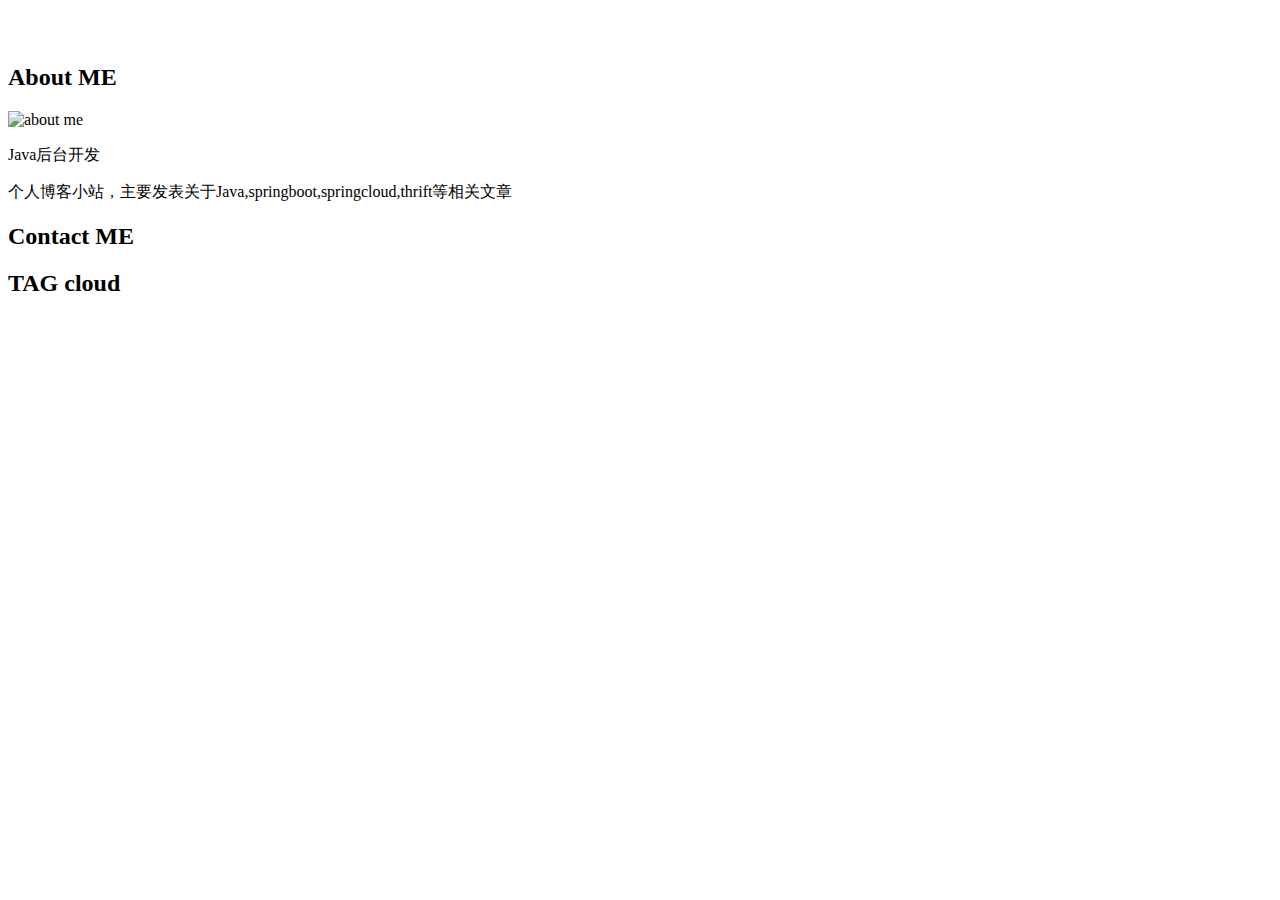
<file: src/main/resources/templates/themes/jantent/index.html>
<!DOCTYPE html>
<html lang="en" xmlns:th="http://www.thymeleaf.org">
<div th:replace="themes/jantent/header::header(null,null)"></div>
<body>
<div class="am-g am-g-fixed blog-fixed index-page">
    <div class="am-u-md-8 am-u-sm-12">
        <div th:each="article: ${articles.list}">

            <article class="am-g blog-entry-article">
                <div class="am-u-lg-6 am-u-md-12 am-u-sm-12 blog-entry-img">
                    <img th:src="@{${commons.show_thumb(article)}}" alt="" class="am-u-sm-12"/>
                </div>
                <div class="am-u-lg-6 am-u-md-12 am-u-sm-12 blog-entry-text">
                    <!-- 文章分类 -->
                    <span class="blog-color" th:utext="${commons.show_categories(article.categories)}"></span>
                    <span>&nbsp;&nbsp;&nbsp;</span>
                    <!-- 发布时间 -->
                    <span th:text="'发布于 '+ ${commons.fmtdate(article.created)}"></span>
                    <h2>
                        <div><a th:href="${commons.permalink(article)}"
                                th:text="${article.title}"></a>
                        </div>
                    </h2>
                    <!-- 文章摘要-->
                    <div th:utext="${commons.intro(article,75)}"></div>
                </div>
            </article>

        </div>

        <div class="am-pagination">
            <div th:replace="comm/macros::pageNav(${articles},'←','→','page')"></div>
        </div>
    </div>


    <div class="am-u-md-4 am-u-sm-12 blog-sidebar">
        <div class="blog-sidebar-widget blog-bor">
            <h2 class="blog-text-center blog-title"><span>About ME</span></h2>
            <img th:src="@{/jantent/assets/img/f161.jpg}" alt="about me" class="blog-entry-img"/>
            <p>
                Java后台开发
            </p>
            <p>个人博客小站，主要发表关于Java,springboot,springcloud,thrift等相关文章</p>
        </div>
        <div class="blog-sidebar-widget blog-bor">
            <h2 class="blog-text-center blog-title"><span>Contact ME</span></h2>
            <p>
                <a th:href="@{https://github.com/972152412}"><span class="am-icon-github am-icon-fw blog-icon"></span></a>
                <a href=""><span class="am-icon-weibo am-icon-fw blog-icon"></span></a>
            </p>
        </div>
        <div class="blog-clear-margin blog-sidebar-widget blog-bor am-g ">
            <h2 class="blog-title"><span>TAG cloud</span></h2>
            <div class="am-u-sm-12 blog-clear-padding">
                    <th:block th:each="c : ${categories}">
                            <th:block th:if="${c.name == '默认分类'}">
                                <a th:href="${commons.showCategoryUrl(c)}" class="blog-tag">
                                    <th:block th:text="${c.name}"/>
                                    <th:block th:text="' ('+${c.count}+')'"/>
                                </a>
                            </th:block>
                            <th:block th:unless="${c.name == '默认分类'}">
                                <a th:href="${commons.showCategoryUrl(c)}" class="blog-tag">
                                    <th:block th:text="${c.name}"/>
                                    <th:block th:text="' ('+${c.count}+')'"/>
                                    <span class="caret"></span>
                                </a>
                            </th:block>

                    </th:block>
            </div>
        </div>
    </div>
</div>
</body>
<div th:replace="themes/jantent/footer::footer"></div>
</html>
</file>
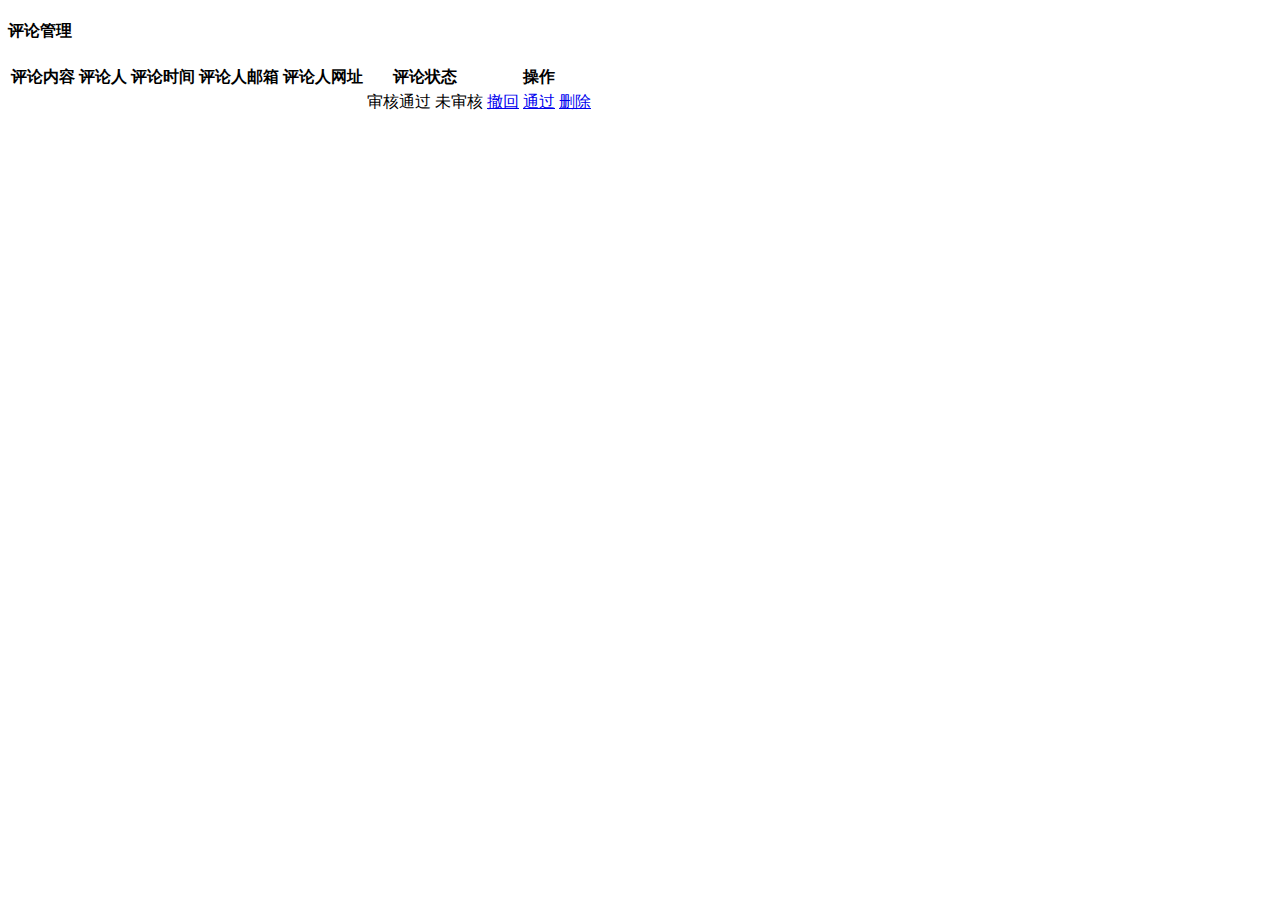
<file: src/main/resources/templates/admin/comment_list.html>
<!DOCTYPE html>
<html lang="en" xmlns:th="http://www.thymeleaf.org" th:with="title='评论管理',active='comments'">
<header th:replace="admin/header::headerFragment(${title},${active})"></header>
<body class="fixed-left">
<div id="wrapper">
    <div th:replace="admin/header::header-body"></div>
    <div class="content-page">
        <div class="content">
            <div class="container">
                <div class="row">
                    <div class="col-sm-12">
                        <h4 class="page-title">评论管理</h4>
                    </div>
                    <div class="col-md-12">
                        <table class="table table-striped table-bordered">
                            <thead>
                            <tr>
                                <th>评论内容</th>
                                <th>评论人</th>
                                <th>评论时间</th>
                                <th>评论人邮箱</th>
                                <th>评论人网址</th>
                                <th>评论状态</th>
                                <th>操作</th>
                            </tr>
                            </thead>
                            <tbody>
                            <th:block th:each="comment : ${comments.list}">
                                <tr th:attr="cid=${comment.coid}">
                                    <td>
                                        <a th:href="@{${commons.site_url('/article/')}+${comment.cid}+'#comments'}"
                                           target="_blank" th:utext="${commons.article(comment.content)}"></a>
                                    </td>
                                    <td th:text="${comment.author}"></td>
                                    <td th:text="${commons.fmtdate(comment.created, 'yyyy-MM-dd HH:mm:ss')}"></td>
                                    <td th:text="${comment.mail}"></td>
                                    <td><a th:href="@{${comment.url}}" target="_blank" th:text="${comment.url}"></a>
                                    </td>
                                    <td>
                                        <th:block th:if="${comment.status == 'approved'}">
                                            <span class="label label-success">审核通过</span>
                                        </th:block>
                                        <th:block th:if="${comment.status == 'not_audit'}">
                                            <span class="label label-default">未审核</span>
                                        </th:block>
                                    </td>
                                    <td>
                                        <th:block th:if="${comment.status == 'approved'}">
                                            <a href="javascript:void(0)"
                                               th:onclick="'withdraw('+${comment.coid}+');'"
                                               class="btn btn-success btn-sm waves-effect waves-light m-b-5"><i
                                                    class="fa fa-check-square-o"></i> <span>撤回</span></a>
                                        </th:block>
                                        <th:block th:if="${comment.status == 'not_audit'}">
                                            <a href="javascript:void(0)"
                                               th:onclick="'pass('+${comment.coid}+');'"
                                               class="btn btn-success btn-sm waves-effect waves-light m-b-5"><i
                                                    class="fa fa-check-square-o"></i> <span>通过</span></a>
                                        </th:block>
                                        <a href="javascript:void(0)" th:onclick="'delComment('+${comment.coid}+');'"
                                           class="btn btn-danger btn-sm waves-effect waves-light m-b-5"><i
                                                class="fa fa-trash-o"></i> <span>删除</span></a>
                                    </td>
                                </tr>
                            </th:block>
                            </tbody>
                        </table>
                        <div th:replace="comm/macros :: pageAdminNav(${comments})"></div>
                    </div>
                </div>
                <div th:replace="admin/footer :: footer-content"></div>
            </div>
        </div>
    </div>
</div>
<div th:replace="admin/footer :: footer"></div>
<script type="text/javascript">
    /*<![CDATA[*/
    var tale = new $.tale();

    function delComment(coid) {
        tale.alertConfirm({
            title: '确定删除该评论吗?',
            then: function () {
                tale.post({
                    url: '/admin/comments/delete',
                    data: {coid: coid},
                    success: function (result) {
                        if (result && result.success) {
                            tale.alertOkAndReload('评论删除成功');
                        } else {
                            tale.alertError(result.msg || '评论删除失败');
                        }
                    }
                });
            }
        });
    }

    function pass(coid) {
        tale.alertConfirm({
            title: '确定审核通过吗?',
            then: function () {
                tale.post({
                    url: '/admin/comments/status',
                    data: {coid: coid, status: "approved"},
                    success: function (result) {
                        if (result && result.success) {
                            tale.alertOkAndReload('评论状态设置成功');
                        } else {
                            tale.alertError(result.msg || '评论状态设置失败');
                        }
                    }
                });
            }
        });
    }

    function withdraw(coid) {
        tale.alertConfirm({
            title: '确定撤回该评论吗?',
            then: function () {
                tale.post({
                    url: '/admin/comments/status',
                    data: {coid: coid, status: "not_audit"},
                    success: function (result) {
                        if (result && result.success) {
                            tale.alertOkAndReload('评论状态设置成功');
                        } else {
                            tale.alertError(result.msg || '评论状态设置失败');
                        }
                    }
                });
            }
        });
    }

    /*]]>*/
</script>
</body>
</html>
</file>
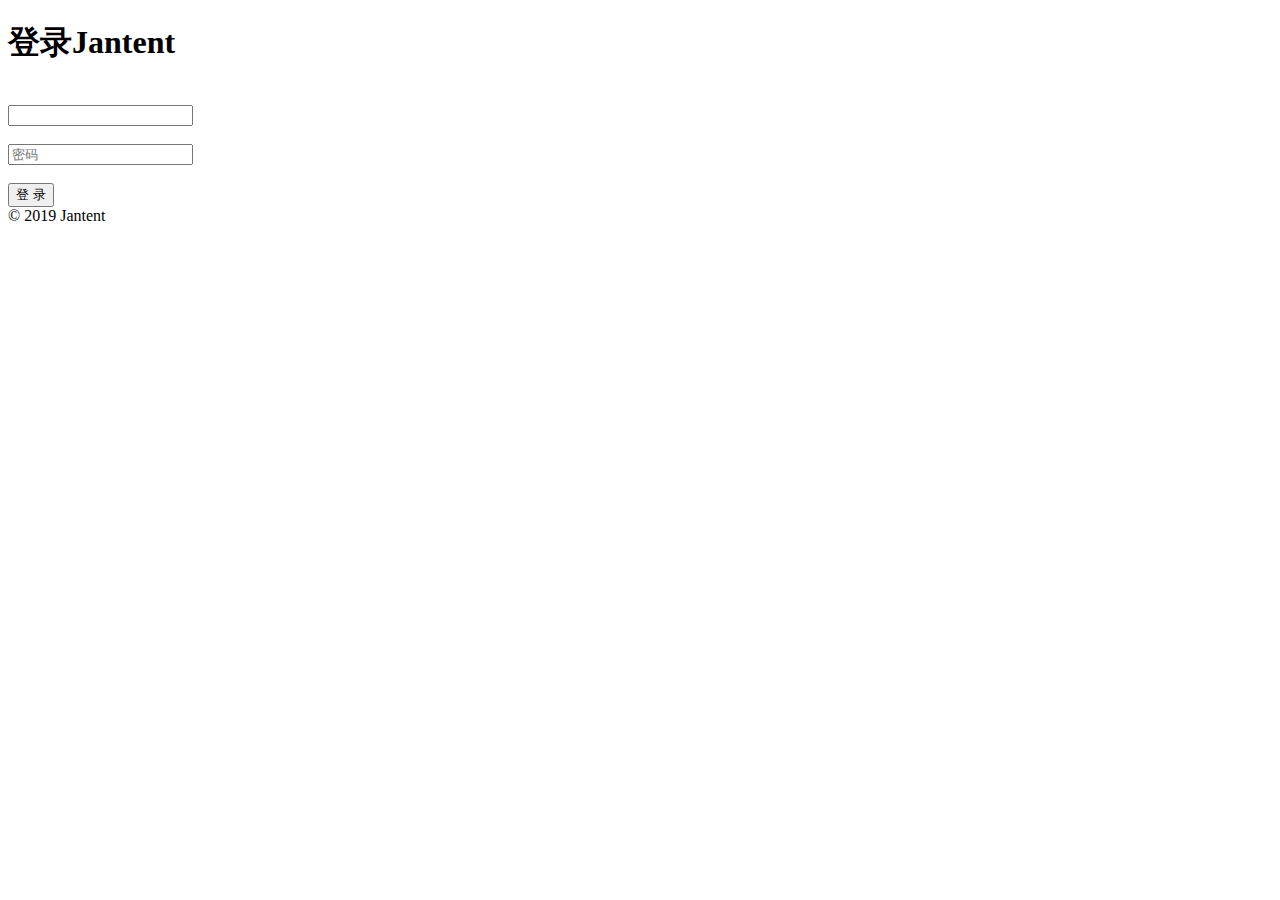
<file: src/main/resources/templates/admin/login.html>
<!Doctype html>
<html lang="en" xmlns:th="http://www.thymeleaf.org">
<head>
    <meta charset="utf-8">
    <meta http-equiv="X-UA-Compatible" content="IE=edge">
    <meta name="viewport"
          content="width=device-width, initial-scale=1, maximum-scale=1, user-scalable=no">
    <title>登录博客后台</title>

    <meta http-equiv="Cache-Control" content="no-siteapp"/>
    <link rel="shortcut icon" th:href="@{/admin/images/favicon.png}"/>

    <script th:src="@{//cdn.bootcss.com/jquery/2.2.3/jquery.min.js}"></script>
    <script th:src="@{/jantent/assets/js/amazeui.min.js}"></script>
    <link rel="stylesheet" th:href="@{/jantent/assets/css/amazeui.min.css}"/>
    <link rel="stylesheet" th:href="@{/jantent/assets/css/app.css}"/>
    <script th:src="@{/admin/js/base.js}"></script>
</head>
<body>

<div class="log">
    <div class="am-g">
        <div class="am-u-lg-3 am-u-md-6 am-u-sm-8 am-u-sm-centered log-content">
            <h1 class="log-title am-animation-slide-top">登录Jantent</h1>
            <br>
            <form class="am-form" id="loginForm">

                <div class="am-input-group am-radius am-animation-slide-left">
                    <input type="text" class="am-radius" name="username"/>
                    <span class="am-input-group-label log-icon am-radius"><i
                            class="am-icon-user am-icon-sm am-icon-fw"></i></span>
                </div>
                <br>
                <div class="am-input-group am-animation-slide-left log-animation-delay">
                    <input  class="am-form-field am-radius log-input" placeholder="密码" name="password" type="password"/>
                    <span class="am-input-group-label log-icon am-radius"><i
                            class="am-icon-lock am-icon-sm am-icon-fw"></i></span>
                </div>
                <br>
                <button type="button"
                        class="am-btn am-btn-primary am-btn-block am-btn-lg am-radius am-animation-slide-bottom log-animation-delay"
                 onclick="checkForm()">
                    登&nbsp;录
                </button>
            </form>
        </div>
    </div>

    <footer class="log-footer">
        © 2019 Jantent
    </footer>
</div>

<script type="text/javascript">
    /*<![CDATA[*/
    var tale = new $.tale();
    function checkForm() {
        tale.post({
            url: '/admin/login',
            data: $("#loginForm").serialize(),
            success: function (result) {
                if (result && result.success) {
                    window.location.href = '/admin/index';
                } else {
                    tale.alertError(result.msg || '登录失败');
                }
            }
        });
        return false;
    }
    /*]]>*/
</script>
</body>
</html>
</file>
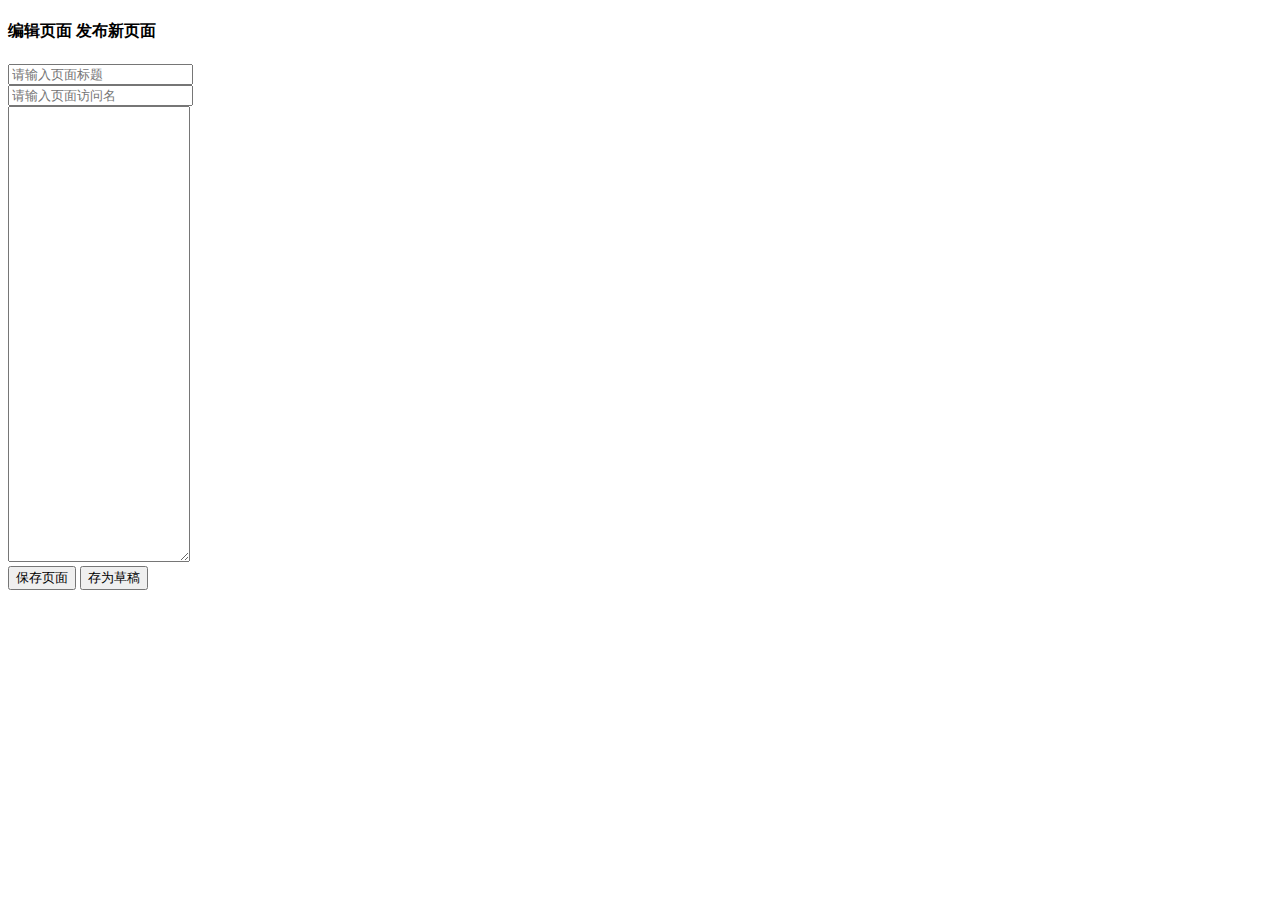
<file: src/main/resources/templates/admin/page_edit.html>
<!DOCTYPE html>
<html lang="en" xmlns:th="http://www.thymeleaf.org" th:with="title='保存页面',active='page'">
<header th:replace="admin/header::headerFragment(${title},${active})"></header>
<link th:href="@{/admin/plugins/toggles/toggles.css}" rel="stylesheet"/>
<link th:href="@{/admin/plugins/md/css/style.css}" rel="stylesheet"/>
<body class="fixed-left">
<div id="wrapper">
    <div th:replace="admin/header::header-body"></div>
    <div class="content-page">
        <div class="content">
            <div class="container">
                <div class="row">
                    <div class="col-sm-12">
                        <h4 class="page-title">
                            <th:block th:if="${null != contents}">
                                编辑页面
                            </th:block>
                            <th:block th:unless="${null != contents}">
                                发布新页面
                            </th:block>
                        </h4>
                    </div>
                    <div class="col-md-12">
                        <form id="articleForm" role="form" novalidate="novalidate">
                            <input type="hidden" name="categories" id="categories"/>
                            <input type="hidden" name="cid" th:value="${contents!=null and contents.cid!=null}?${contents.cid}: ''" id="cid"/>
                            <input type="hidden" name="status" th:value="${contents!=null and contents.status !=null}?${contents.status}: 'publish'" id="status"/>
                            <input type="hidden" name="content" id="content-editor"/>

                            <div class="form-group">
                                <input type="text" class="form-control" placeholder="请输入页面标题" name="title" required=""
                                       aria-required="true"  th:value="${contents!=null and contents.title!=null }?${contents.title}: ''"/>
                            </div>

                            <div class="form-group">
                                <input type="text" class="form-control" placeholder="请输入页面访问名" name="slug" required=""
                                       aria-required="true" th:value="${contents!=null and contents.slug !=null}?${contents.slug}: ''"/>
                            </div>

                            <div class="form-group">
                                <textarea style="height: 450px" autocomplete="off" id="text" name="text" class="markdown-textarea" th:utext="${contents!=null and contents.content !=null}?${contents.content}: ''"></textarea>
                            </div>

                            <div class="text-right">
                                <button type="submit" class="btn btn-primary waves-effect waves-light">保存页面</button>
                                <button type="submit" class="btn btn-warning waves-effect waves-light">存为草稿</button>
                            </div>
                        </form>
                    </div>

                </div>
                <div th:replace="admin/footer :: footer-content"></div>
            </div>
        </div>
    </div>
</div>
<div th:replace="admin/footer :: footer"></div>
<script th:src="@{/admin/plugins/md/js/jquery.scrollto.js}"></script>
<script th:src="@{/admin/plugins/md/js/pagedown.js}"></script>
<script th:src="@{/admin/plugins/md/js/pagedown-extra.js}"></script>
<script th:src="@{/admin/plugins/md/js/diff.js}"></script>
<script th:src="@{/admin/plugins/md/js/md.js}"></script>

<script th:src="@{//cdn.bootcss.com/jquery-toggles/2.0.4/toggles.min.js}"></script>
<script th:src="@{//cdn.bootcss.com/jquery-validate/1.15.1/jquery.validate.min.js}"></script>
<script th:src="@{//cdn.bootcss.com/jquery-validate/1.15.1/localization/messages_zh.min.js}"></script>
<script type="text/javascript">
    /*<![CDATA[*/
    var tale = new $.tale();
    // validate the comment form when it is submitted
    $('#articleForm').validate({
        submitHandler: function (form) {
            $('#content-editor').val($('#text').val());
            $("#articleForm #categories").val($('#multiple-sel').val());
            var params = $("#articleForm").serialize();
            var url = $('#articleForm #cid').val() != '' ? '/admin/page/modify' : '/admin/page/publish';

            tale.post({
                url:url,
                data:params,
                success: function (result) {
                    if (result && result.success) {
                        tale.alertOk({
                            text:'页面保存成功',
                            then: function () {
                                setTimeout(function () {
                                    window.location.href = '/admin/page';
                                }, 500);
                            }
                        });
                    } else {
                        tale.alertError(result.msg || '页面保存失败');
                    }
                }
            });
        }
    });

    var textarea = $('#text'),
        toolbar = $('<div class="markdown-editor" id="md-button-bar" />').insertBefore(textarea.parent())
    preview = $('<div id="md-preview" class="md-hidetab" />').insertAfter('.markdown-editor');

    markdown(textarea, toolbar, preview);
    /*]]>*/
</script>

</body>
</html>
</file>
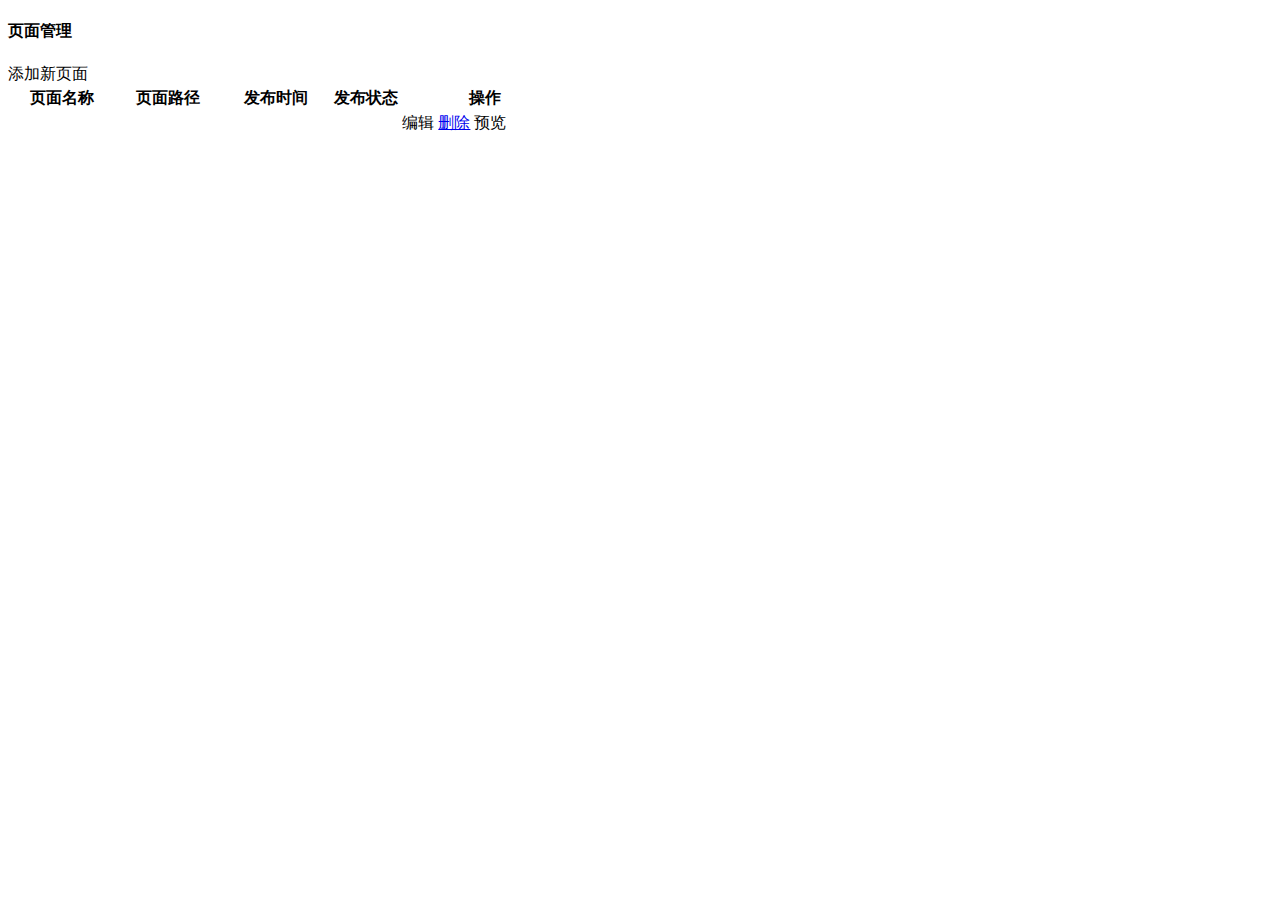
<file: src/main/resources/templates/admin/page_list.html>
<!DOCTYPE html>
<html lang="en" xmlns:th="http://www.thymeleaf.org" th:with="title='页面管理',active='page'">
<header th:replace="admin/header::headerFragment(${title},${active})"></header>
<body class="fixed-left">
<div id="wrapper">
    <div th:replace="admin/header::header-body"></div>
    <div class="content-page">
        <div class="content">
            <div class="container">
                <div class="row">
                    <div class="col-sm-12">
                        <h4 class="page-title">页面管理</h4>
                    </div>
                    <div class="col-md-12">
                        <div class="pull-right">
                            <a th:href="@{/admin/page/new}" class="btn btn-success waves-effect waves-light m-b-5">添加新页面</a>
                        </div>
                        <table class="table table-striped table-bordered">
                            <thead>
                            <tr>
                                <th>页面名称</th>
                                <th>页面路径</th>
                                <th width="20%">发布时间</th>
                                <th width="12%">发布状态</th>
                                <th>操作</th>
                            </tr>
                            </thead>
                            <tbody>
                            <th:block th:each="post : ${articles.list}">
                                <tr th:cid="${post.cid}">
                                    <td th:text="${post.title}"></td>
                                    <td th:text="${post.slug}"></td>
                                    <td th:text="${commons.fmtdate(post.created, 'yyyy-MM-dd HH:mm:ss')}"></td>
                                    <td>
                                        <th:block th:if="${post.status == 'publish'}" th:text="已发布"/>
                                        <th:block th:if="${post.status == 'draft'}" th:text="草稿"/>
                                    </td>
                                    <td>
                                        <a th:href="@{'/admin/page/'+${post.cid}}" class="btn btn-primary btn-sm waves-effect waves-light m-b-5"><i
                                                class="fa fa-edit"></i> <span>编辑</span></a>
                                        <a href="javascript:void(0)" th:onclick="'delPost('+${post.cid}+');'"
                                           class="btn btn-danger btn-sm waves-effect waves-light m-b-5"><i
                                                class="fa fa-trash-o"></i> <span>删除</span></a>
                                        <a class="btn btn-warning btn-sm waves-effect waves-light m-b-5" th:href="@{'/'+${post.slug}}"
                                           target="_blank"><i
                                                class="fa fa-rocket"></i> <span>预览</span></a>
                                    </td>
                                </tr>
                            </th:block>
                            </tbody>
                        </table>
                    </div>
                </div>
                <div th:replace="admin/footer :: footer-content"></div>
            </div>
        </div>
    </div>
</div>
<div th:replace="admin/footer :: footer"></div>
<script type="text/javascript">
    /*<![CDATA[*/
    var tale = new $.tale();
    function delPost(cid) {
        tale.alertConfirm({
            title:'确定删除这个页面吗?',
            then: function () {
                tale.post({
                    url : '/admin/page/delete',
                    data: {cid: cid},
                    success: function (result) {
                        if(result && result.success){
                            tale.alertOkAndReload('页面删除成功');
                        } else {
                            tale.alertError(result.msg || '页面删除失败');
                        }
                    }
                });
            }
        });
    }
    /*]]>*/
</script>
</body>
</html>
</file>
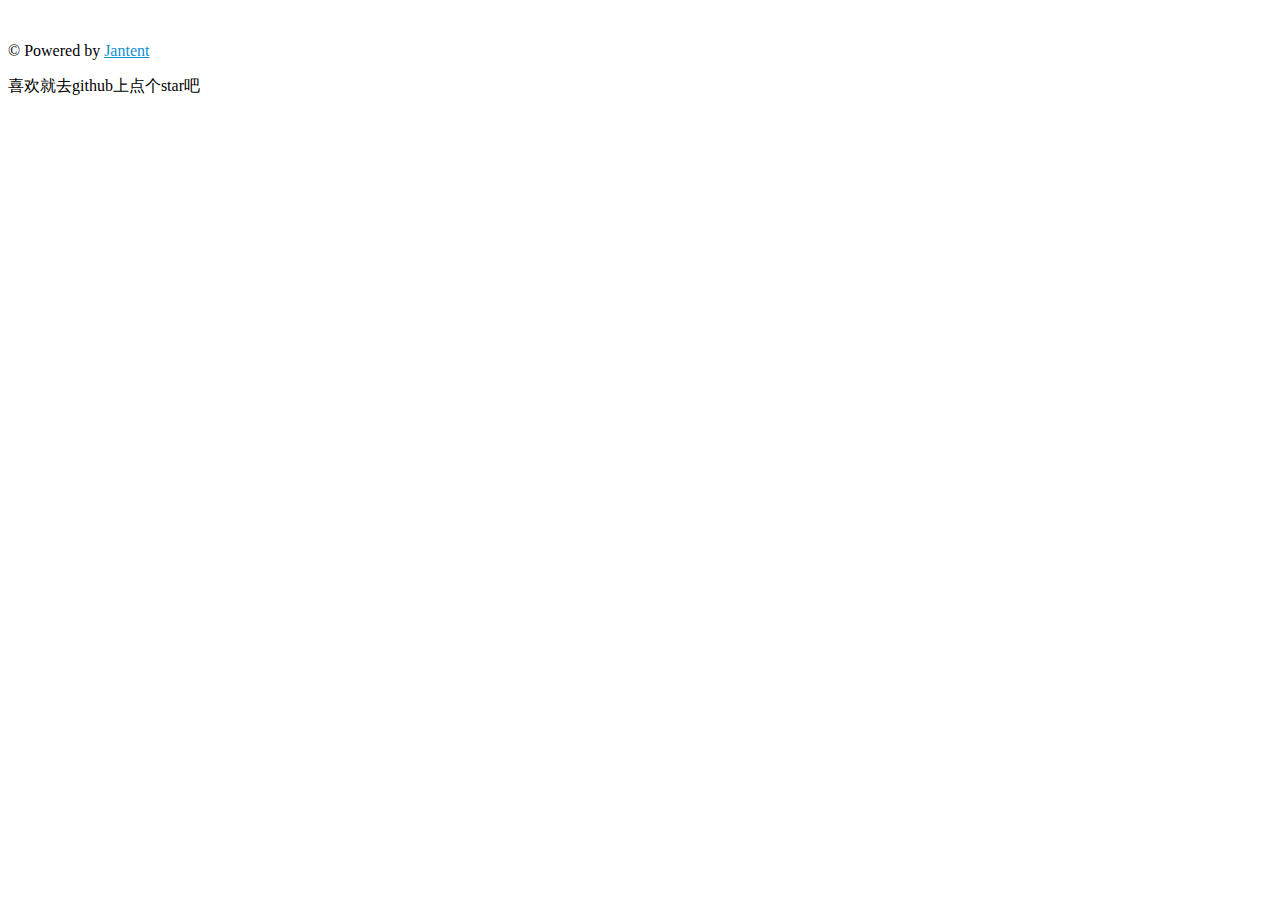
<file: src/main/resources/templates/themes/jantent/footer.html>
<!DOCTYPE html>
<html lang="en" xmlns:th="http://www.thymeleaf.org" th:fragment="footer">
<body>
<footer class="footer bg-white">
    <div class="footer-social">
        <div class="footer-container clearfix">
            <div class="social-list">
            </div>
        </div>
    </div>
    <div class="footer-meta">
        <div class="footer-container">
            <div class="meta-item meta-copyright">
                <div class="meta-copyright-info">
                    <div class="info-text">
                        <a th:href="${commons.site_url()}"  style="display: block;margin: 0 auto;" class="info-logo">
                            <img style="display: block;margin: 0 auto;" th:src="@{/user/img/logo.png}"
                                 th:alt="${commons.site_title()}"/>
                        </a>
                        <br/>
                        <p >&copy; Powered by <a style="color: #0e90d2" href="https://github.com/972152412/Jantent" target="_blank"
                                          rel="nofollow">Jantent</a>
                        </p>
                        <p> 喜欢就去github上点个star吧 </p>
                        <br/>
                    </div>
                </div>
            </div>

        </div>
    </div>
</footer>

<th:block th:if="${is_post}">
    <div id="directory-content" class="directory-content">
        <div id="directory"></div>
    </div>
    <script>
        /*<![CDATA[*/
        var postDirectoryBuild = function () {
            var postChildren = function children(childNodes, reg) {
                        var result = [],
                                isReg = typeof reg === 'object',
                                isStr = typeof reg === 'string',
                                node, i, len;
                        for (i = 0, len = childNodes.length; i < len; i++) {
                            node = childNodes[i];
                            if ((node.nodeType === 1 || node.nodeType === 9) &&
                                    (!reg ||
                                    isReg && reg.test(node.tagName.toLowerCase()) ||
                                    isStr && node.tagName.toLowerCase() === reg)) {
                                result.push(node);
                            }
                        }
                        return result;
                    },
                    createPostDirectory = function (article, directory, isDirNum) {
                        var contentArr = [],
                                titleId = [],
                                levelArr, root, level,
                                currentList, list, li, link, i, len;
                        levelArr = (function (article, contentArr, titleId) {
                            var titleElem = postChildren(article.childNodes, /^h\d$/),
                                    levelArr = [],
                                    lastNum = 1,
                                    lastRevNum = 1,
                                    count = 0,
                                    guid = 1,
                                    id = 'directory' + (Math.random() + '').replace(/\D/, ''),
                                    lastRevNum, num, elem;
                            while (titleElem.length) {
                                elem = titleElem.shift();
                                contentArr.push(elem.innerHTML);
                                num = +elem.tagName.match(/\d/)[0];
                                if (num > lastNum) {
                                    levelArr.push(1);
                                    lastRevNum += 1;
                                } else if (num === lastRevNum ||
                                        num > lastRevNum && num <= lastNum) {
                                    levelArr.push(0);
                                    lastRevNum = lastRevNum;
                                } else if (num < lastRevNum) {
                                    levelArr.push(num - lastRevNum);
                                    lastRevNum = num;
                                }
                                count += levelArr[levelArr.length - 1];
                                lastNum = num;
                                elem.id = elem.id || (id + guid++);
                                titleId.push(elem.id);
                            }
                            if (count !== 0 && levelArr[0] === 1) levelArr[0] = 0;

                            return levelArr;
                        })(article, contentArr, titleId);
                        currentList = root = document.createElement('ul');
                        dirNum = [0];
                        for (i = 0, len = levelArr.length; i < len; i++) {
                            level = levelArr[i];
                            if (level === 1) {
                                list = document.createElement('ul');
                                if (!currentList.lastElementChild) {
                                    currentList.appendChild(document.createElement('li'));
                                }
                                currentList.lastElementChild.appendChild(list);
                                currentList = list;
                                dirNum.push(0);
                            } else if (level < 0) {
                                level *= 2;
                                while (level++) {
                                    if (level % 2) dirNum.pop();
                                    currentList = currentList.parentNode;
                                }
                            }
                            dirNum[dirNum.length - 1]++;
                            li = document.createElement('li');
                            link = document.createElement('a');
                            link.href = '#' + titleId[i];
                            link.innerHTML = !isDirNum ? contentArr[i] :
                            dirNum.join('.') + ' ' + contentArr[i];
                            li.appendChild(link);
                            currentList.appendChild(li);
                        }
                        directory.appendChild(root);
                    };
            createPostDirectory(document.getElementById('post-content'), document.getElementById('directory'), true);
        };
        postDirectoryBuild();
        /*]]>*/
    </script>
</th:block>

<script th:src="@{//cdn.bootcss.com/headroom/0.9.1/headroom.min.js}"></script>
<script th:src="@{//cdn.bootcss.com/highlight.js/9.9.0/highlight.min.js}"></script>
<script th:src="@{//cdn.bootcss.com/instantclick/3.0.1/instantclick.min.js}"></script>
<script th:inline="javascript">
    /*<![CDATA[*/
    var isOk = [[${is_post}]];
    if (isOk) {
        var postDirectory = new Headroom(document.getElementById("directory-content"), {
            tolerance: 0,
            offset: 100,
            classes: {
                initial: "initial",
                pinned: "pinned",
                unpinned: "unpinned"
            }
        });
    }


    var header = new Headroom(document.getElementById("header"), {
        tolerance: 10,
        offset: 80,
        classes: {
            initial: "animated",
            pinned: "slideDown",
            unpinned: "slideUp"
        }
    });
    header.init();
    $('#search-inp').keypress(function (e) {
        var key = e.which; //e.which是按键的值
        if (key == 13) {
            var q = $(this).val();
            if (q && q != '') {
                window.location.href = '/search/' + q;
            }
        }
    });
    /*]]>*/
</script>
<script data-no-instant="">
    /*<![CDATA[*/
    InstantClick.on('change', function (isInitialLoad) {
        var blocks = document.querySelectorAll('pre code');
        for (var i = 0; i < blocks.length; i++) {
            hljs.highlightBlock(blocks[i]);
        }
        if (isInitialLoad === false) {
            if (typeof ga !== 'undefined') ga('send', 'pageview', location.pathname + location.search);
        }
    });
    InstantClick.init('mousedown');
    /*]]>*/
</script>
</body>
</html>
</file>
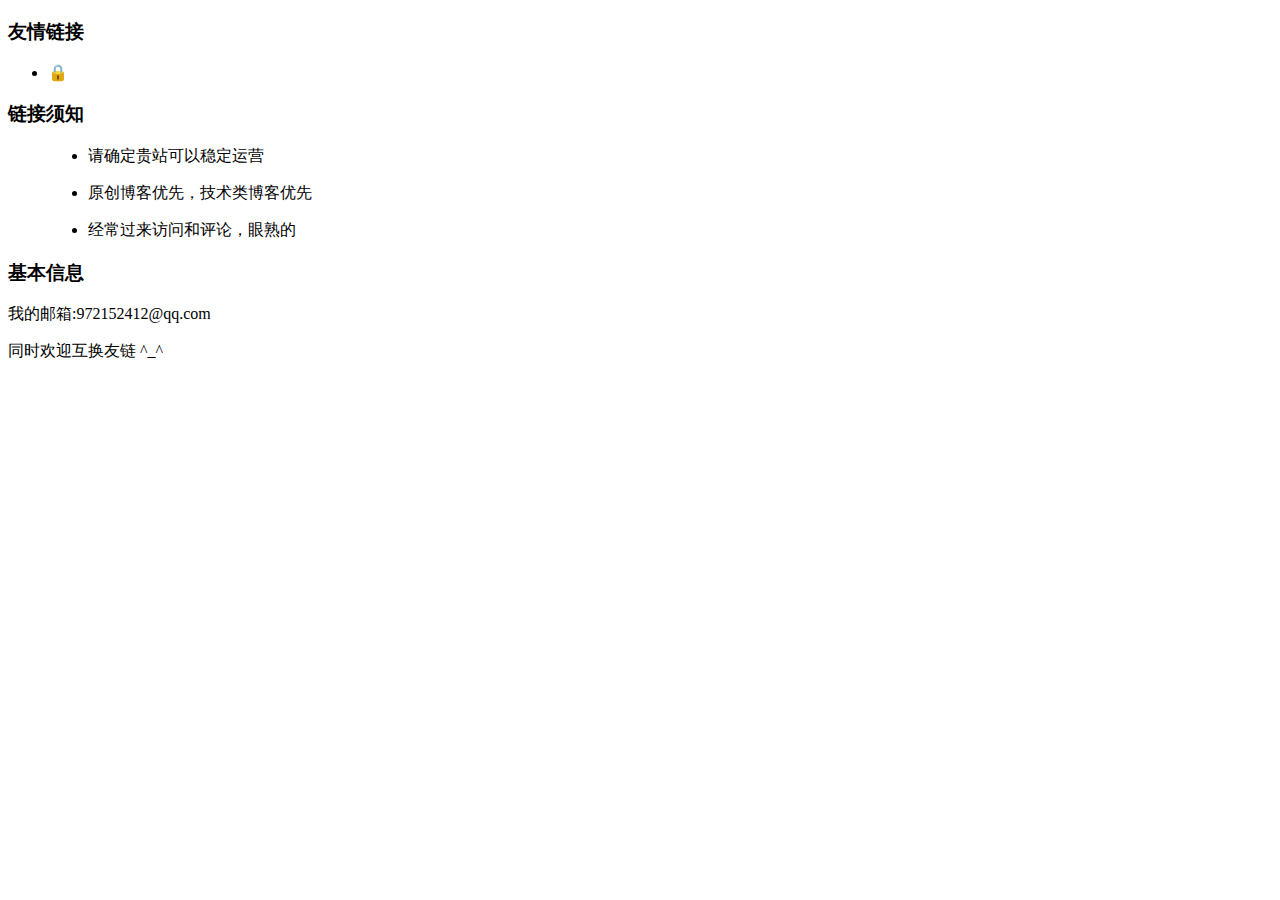
<file: src/main/resources/templates/themes/jantent/links.html>
<!DOCTYPE html>
<html lang="en" xmlns:th="http://www.thymeleaf.org">
<div th:replace="themes/jantent/header::header(title='友情链接',keywords=null)"></div>
<body>
<article class="main-content post-page">
    <div id="post-content" class="post-content">
        <h3>友情链接</h3>
        <ul class="flinks">
            <th:block th:each="link : ${links}">
                <li>🔒 <a th:href="${link.slug}" target="_blank" th:text="${link.name}"></a></li>
            </th:block>
        </ul>
        <h3>链接须知</h3>
        <blockquote>
            <ul>
                <li><p>请确定贵站可以稳定运营</p></li>
                <li><p>原创博客优先，技术类博客优先</p></li>
                <li><p>经常过来访问和评论，眼熟的</p></li>
            </ul>
        </blockquote>
        <h3>基本信息</h3>

        <p>我的邮箱:972152412@qq.com</p>
        <p>同时欢迎互换友链 ^_^</p>
    </div>
</article>
</body>
<div th:replace="themes/jantent/footer::footer"></div>
</html>
</file>
